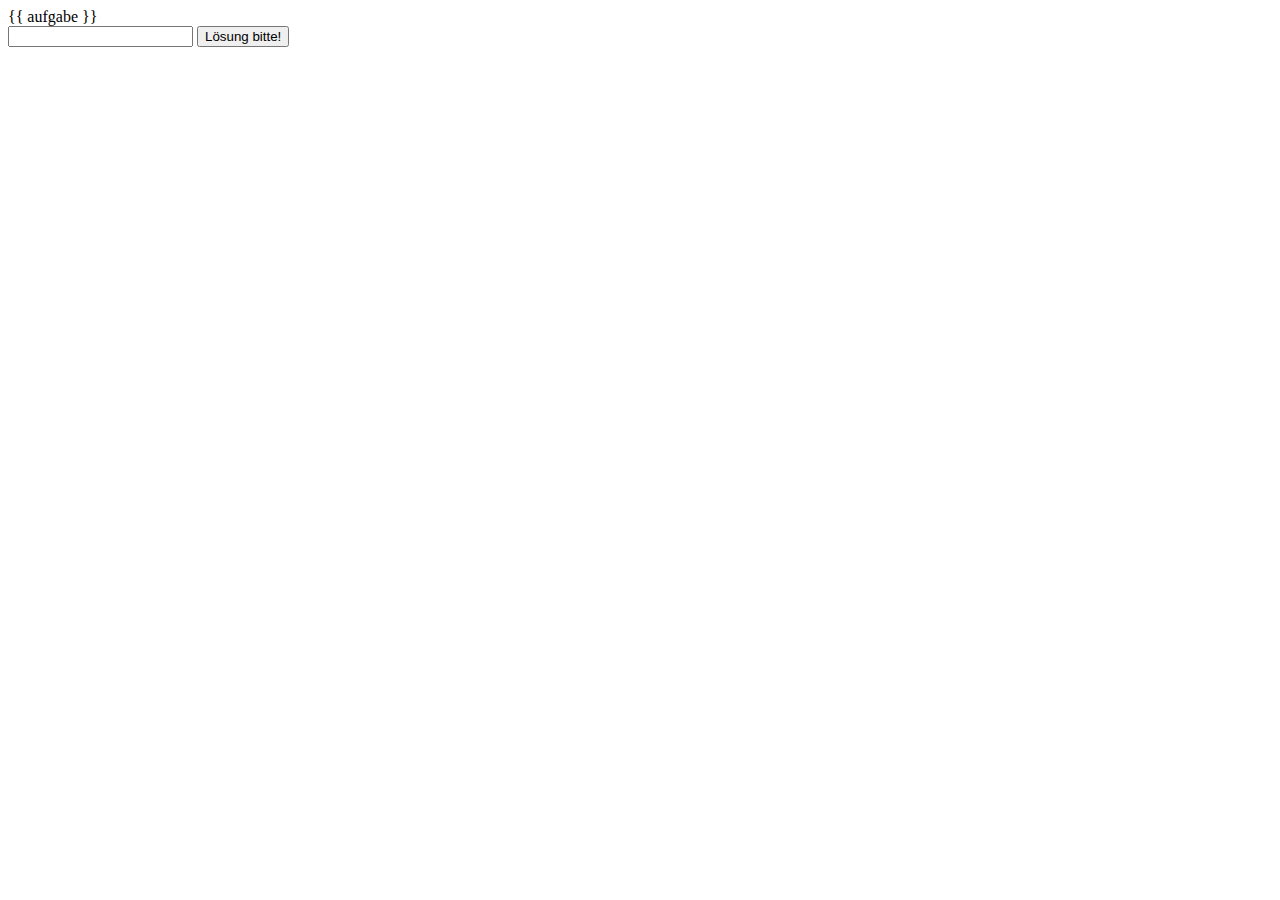
<file: templates/addition.html>
<!DOCTYPE html>
<html lang="en">
<head>
    <meta charset="UTF-8">
    <title>Addition</title>
</head>
<body>
{{ aufgabe }}
<form method="post">
    <input type="text" name="result">
    <input type="submit" name="submit" value="Lösung bitte!">
</form>

</body>
</html>
</file>
